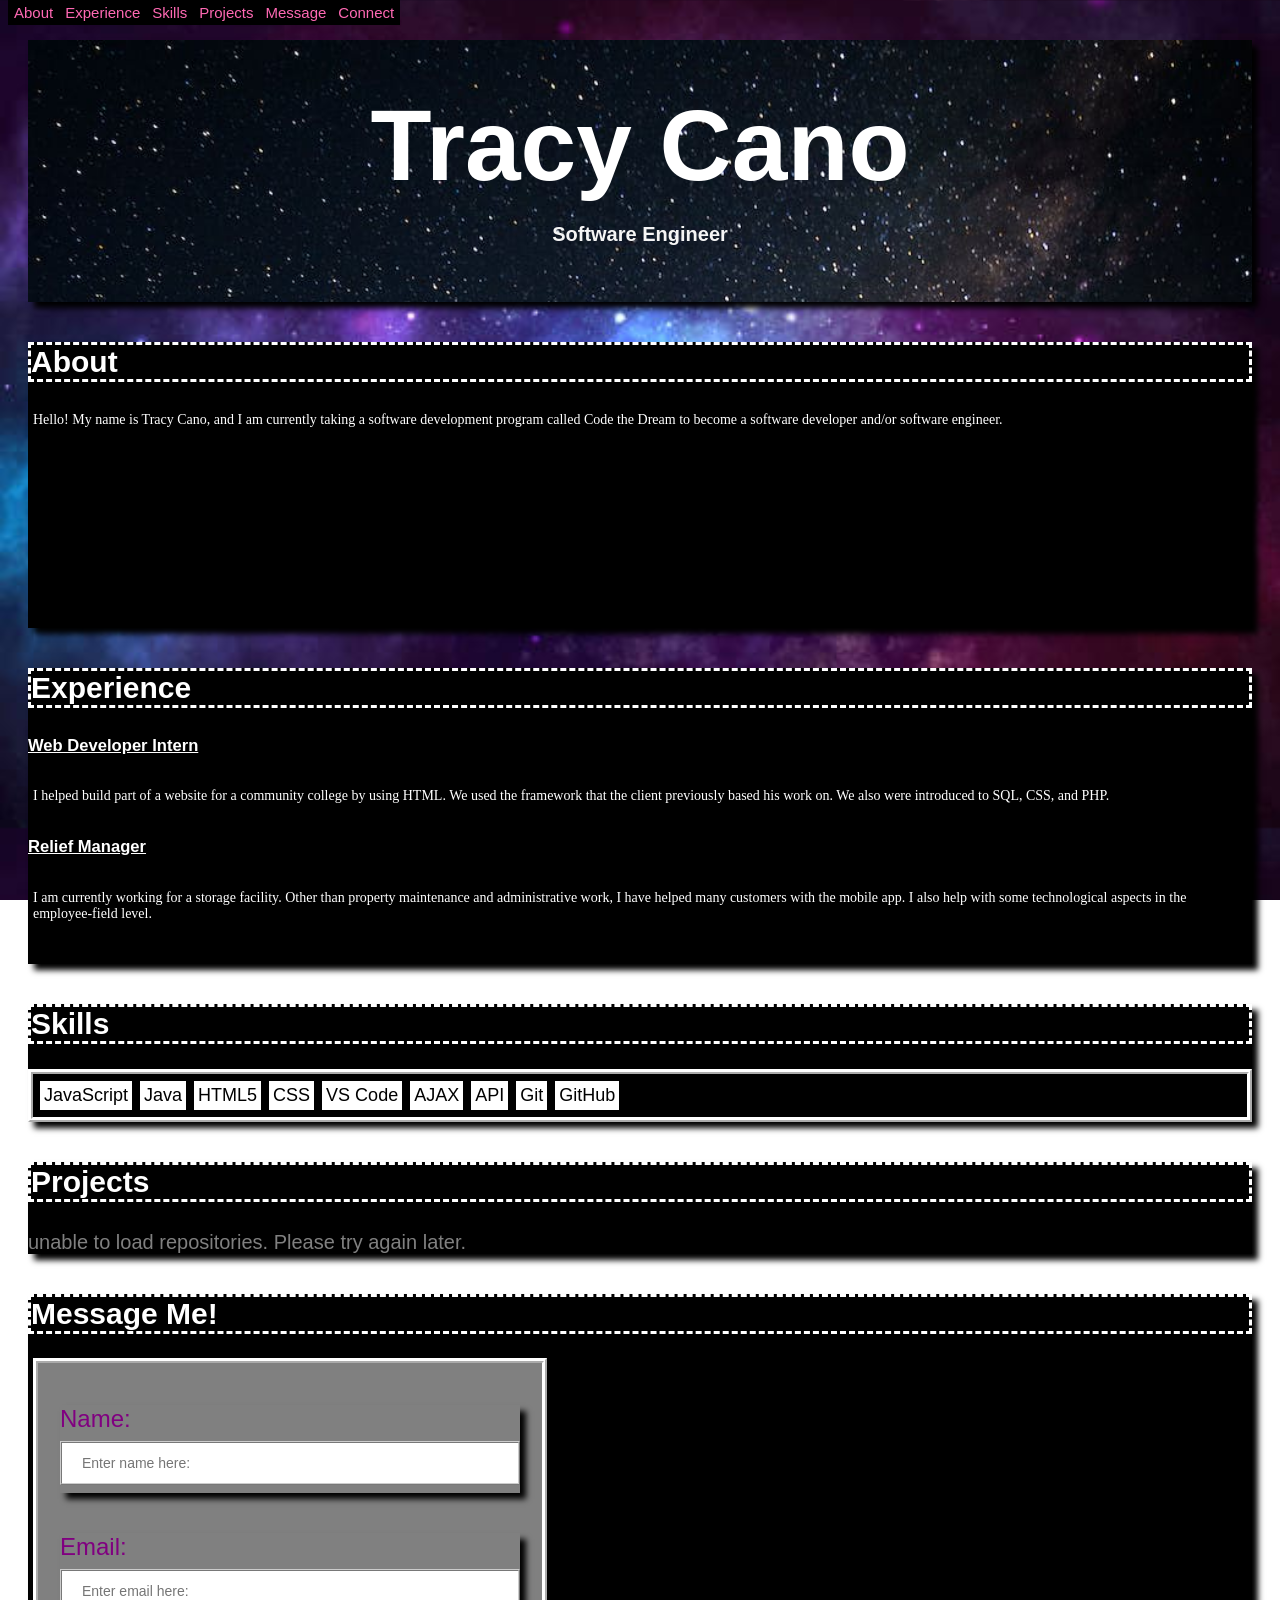
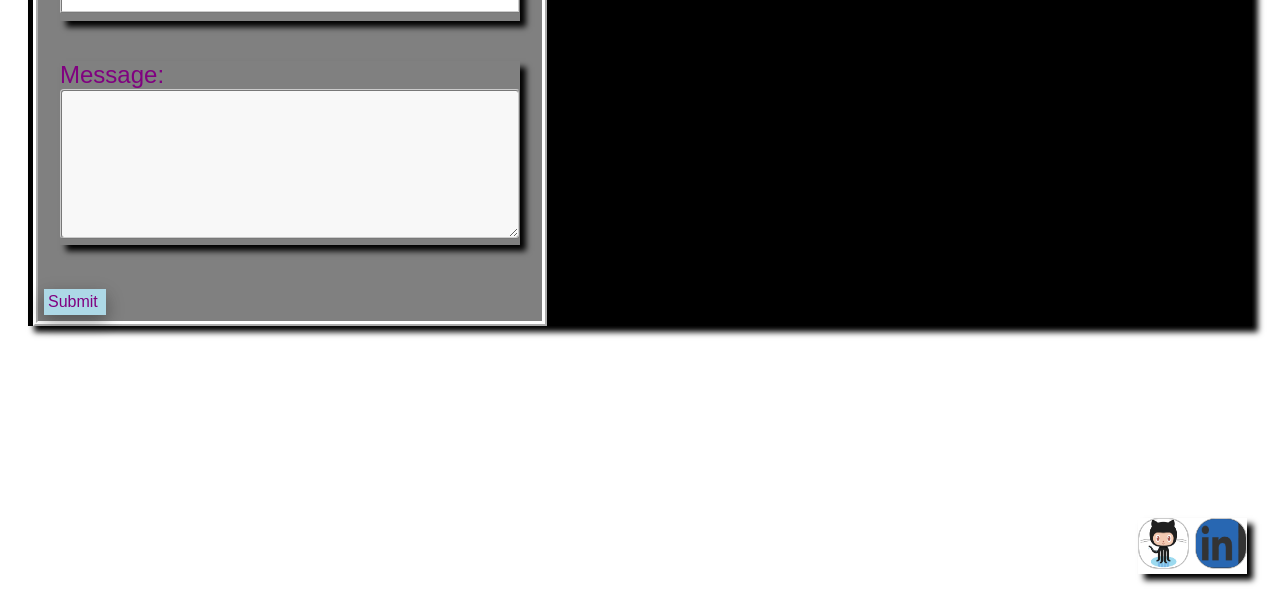
<file: index.html>
<!DOCTYPE html> 
<html lang = "en">
<head>
      <div class="header">
      <title>Tracy Cano</title>
      </div>
        <meta charset="UTF-8">
        <meta name="keywords" content="HTML, CSS, JavaScript, Java">
        <meta name="author" content="Tracy Cano">
        <meta name="viewport" content="width=device-width, initial-scale=1.0">        
        <link rel="stylesheet" href="css/index.css"> 
</head>

<body>
  <nav class= "topnav" position="sticky">
    <a href="#about">About</a>
    <a href="#experience">Experience</a>
    <a href="#skills">Skills</a>
    <a href="#project-section">Projects</a>
    <a href="#message">Message</a>
    <a href="#connect">Connect</a>
  </nav>
    
    <section id = "software">
        <br/>
        <br/>
          <h4>Tracy Cano</h4>
          <h3>Software Engineer</h3>
        <br/>
        <br/>
    </section>

          <section id="box" class="software">
            <div id ="about">
              <h2>About</h2>
          <table> 
            <p>Hello! My name is Tracy Cano, and I am currently taking a software development program 
              called Code the Dream to become a software developer and/or software engineer.</p>
              <figure><embed src="https://wakatime.com/share/@30ed46b4-c098-4894-a177-43d3f048c9e4/bde5a86b-8703-49ba-8aef-bdf5a20df5d9.svg"></embed></figure>
        </table>
            </div>
          
        </section>

    
<section id="box">
  <div id ="experience">
    <h2>Experience</h2>

    <h5><u>Web Developer Intern</u></h5>
    <p> I helped build part of a website for a community college by using HTML. 
      We used the framework that the client previously based his work on. 
      We also were introduced to SQL, CSS, and PHP.
    </p>
    
    <h5><u>Relief Manager</u></h5>
    <p> I am currently working for a storage facility.
      Other than property maintenance and administrative work, 
      I have helped many customers with the mobile app. 
      I also help with some technological aspects in the employee-field level.
    </p>
    <br/>
    </section>     
  </div>



<section id="box">
  <h2>Skills</h2>
  <div class="flex-container" id="skills">
    <ul class ="skillsection"></ul>
  </div>
</section>

<section class="project" id="project-section">
  <h2>Projects</h2>
  <ul></ul>
</section>

<section id="box">
  <h2>Message Me!</h2>
      <div id="message" class="message flex-container"> 
            <form name = "leave_message" class="message-form"> 
              
                <section class="name">
                  <label for="name"> Name: </label>
                 
                    <input type= "text" 
                            name = "name"
                            required = "true"
                            placeholder= "Enter name here:"
                            />
                  </section>
                  
                  <section class = "email" >
                  <label for="email"> Email: </label>
                  
                    <input type="email" 
                            name = "email"
                            required = "true"
                            placeholder="Enter email here:"
                            />
                  </section>
             
            <section class = "message1">
              <label for="message"> Message:</label>
              <br/>
                  <textarea name="message"> </textarea>
            </section>

              <button class="submit">Submit </button>
          </div>
            </form>
</section>

            
        <section id = "messages" style="visibility: hidden">
          <h2 id = "messages_header">Messages</h2>
          <ul></ul>
        </section>

<footer> <div class = "footer">
<section class="links" id="connect">
       <a href="https://github.com/trca831" style="display:inline-block" target="_blank"> 
        <img src="/instructions/Octocat.jpg"
            alt="Github logo"
            style="width: 49px; height: 49px" /> </a>

        <a href="https://www.linkedin.com/in/tracy-cano-24592b70/" style="display:inline-block" target="_blank">
          <img src="/instructions/link.png"
          alt="LinkedIn Logo"
          style="width: 50px; height:49px"/></a> 
</section>

</div>
</footer> 
<script src = "js/index.js">  </script>

</body>
</html>
</file>
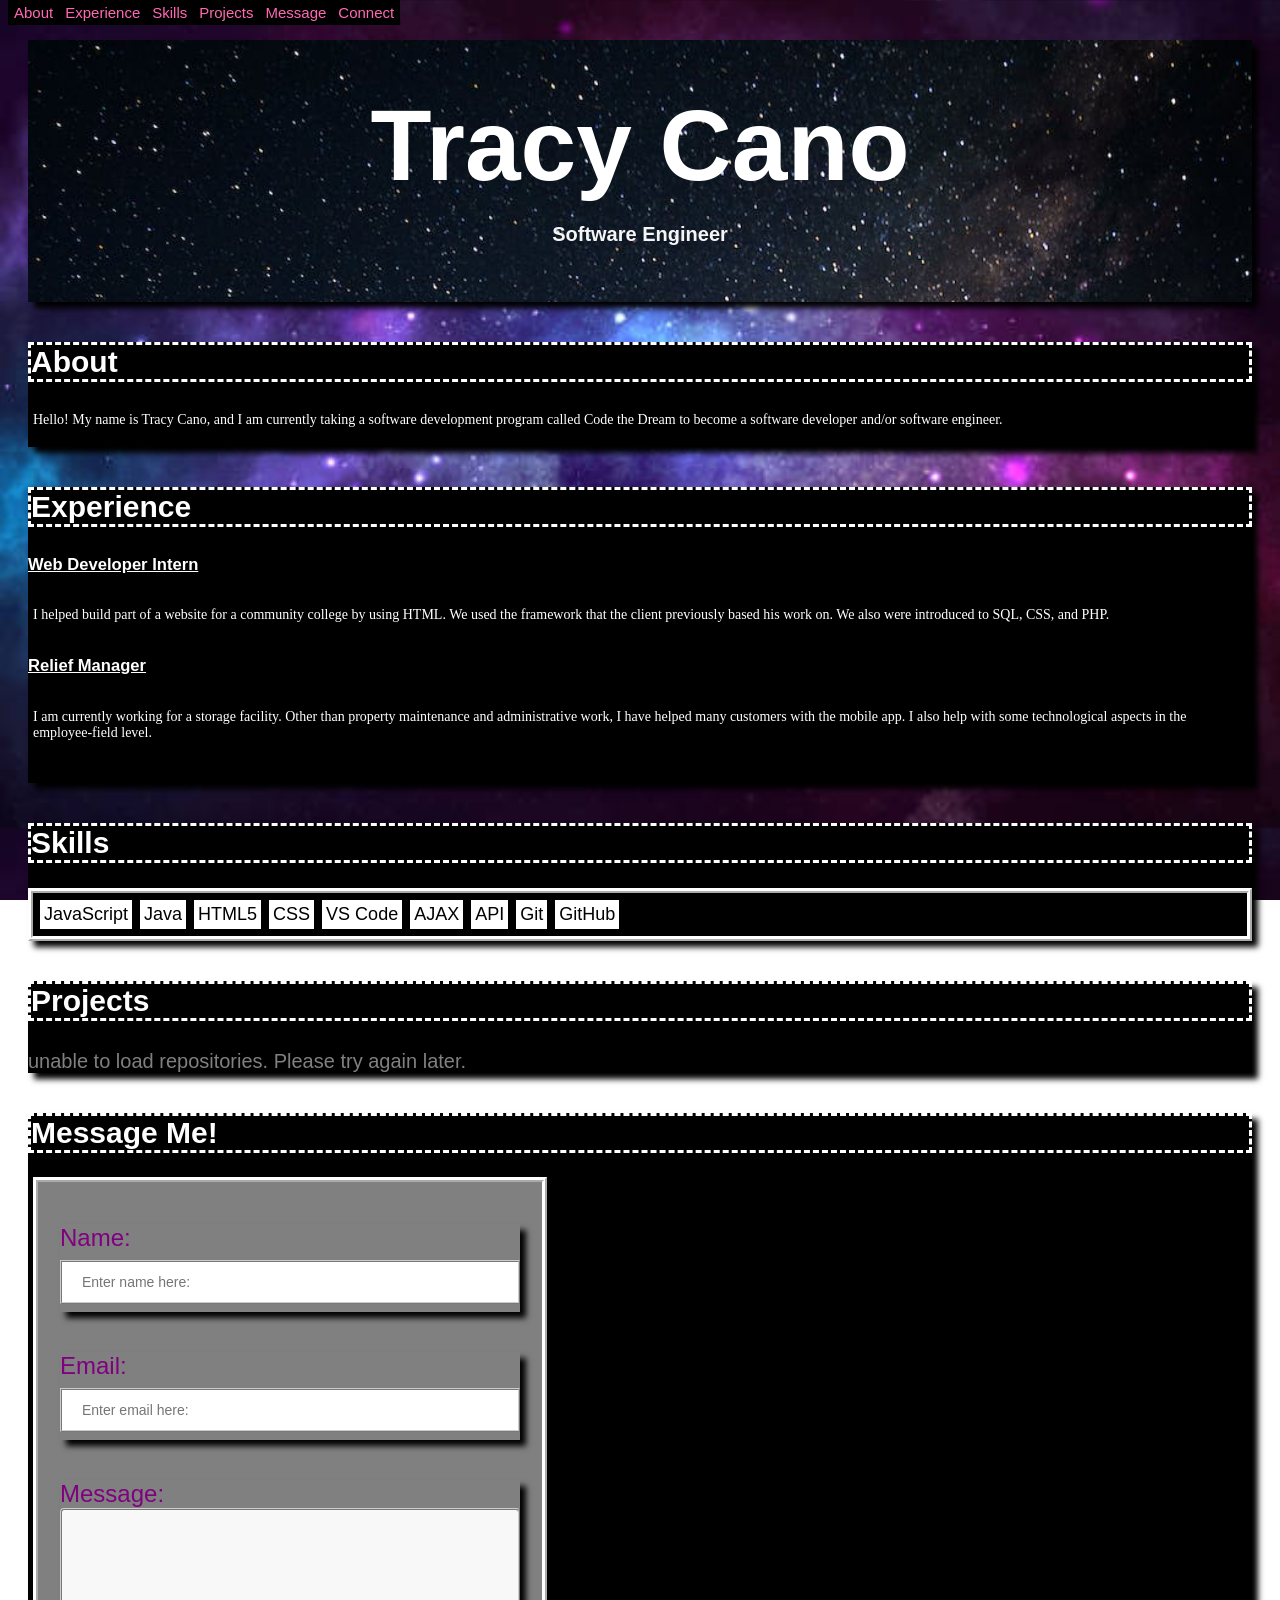
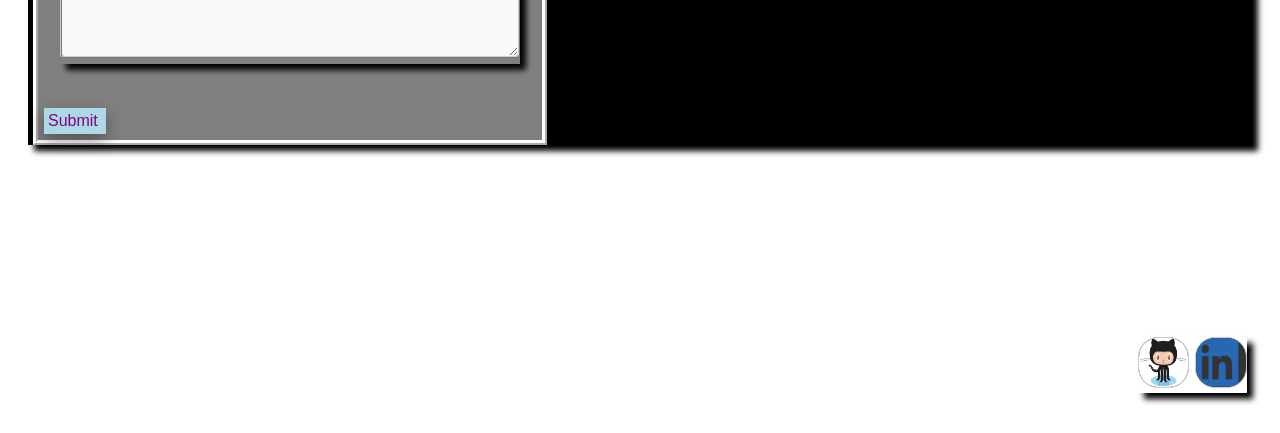
<file: instructions/index.html>
<!DOCTYPE html> 
<html lang = "en">
<head>
      <div class="header">
      <title>Tracy Cano</title>
      </div>
        <meta charset="UTF-8">
        <meta name="keywords" content="HTML, CSS, JavaScript, Java">
        <meta name="author" content="Tracy Cano">
        <meta name="viewport" content="width=device-width, initial-scale=1.0">        
        <link rel="stylesheet" href="css/index.css"> 
</head>

<body>
  <nav class= "topnav" position="sticky">
    <a href="#about">About</a>
    <a href="#experience">Experience</a>
    <a href="#skills">Skills</a>
    <a href="#project-section">Projects</a>
    <a href="#message">Message</a>
    <a href="#connect">Connect</a>
  </nav>
    
    <section id = "software">
        <br/>
        <br/>
          <h4>Tracy Cano</h4>
          <h3>Software Engineer</h3>
        <br/>
        <br/>
    </section>

          <section id="box" class="software">
            <div id ="about">
              <h2>About</h2>
          <table> 
            <p>Hello! My name is Tracy Cano, and I am currently taking a software development program 
              called Code the Dream to become a software developer and/or software engineer.</p>
        </table>
            </div>
          
        </section>

    
<section id="box">
  <div id ="experience">
    <h2>Experience</h2>

    <h5><u>Web Developer Intern</u></h5>
    <p> I helped build part of a website for a community college by using HTML. 
      We used the framework that the client previously based his work on. 
      We also were introduced to SQL, CSS, and PHP.
    </p>
    
    <h5><u>Relief Manager</u></h5>
    <p> I am currently working for a storage facility.
      Other than property maintenance and administrative work, 
      I have helped many customers with the mobile app. 
      I also help with some technological aspects in the employee-field level.
    </p>
    <br/>
    </section>     
  </div>



<section id="box">
  <h2>Skills</h2>
  <div class="flex-container" id="skills">
    <ul class ="skillsection"></ul>
  </div>
</section>

<section class="project" id="project-section">
  <h2>Projects</h2>
  <ul></ul>
</section>

<section id="box">
  <h2>Message Me!</h2>
      <div id="message" class="message flex-container"> 
            <form name = "leave_message" class="message-form"> 
              
                <section class="name">
                  <label for="name"> Name: </label>
                 
                    <input type= "text" 
                            name = "name"
                            required = "true"
                            placeholder= "Enter name here:"
                            />
                  </section>
                  
                  <section class = "email" >
                  <label for="email"> Email: </label>
                  
                    <input type="email" 
                            name = "email"
                            required = "true"
                            placeholder="Enter email here:"
                            />
                  </section>
             
            <section class = "message1">
              <label for="message"> Message:</label>
              <br/>
                  <textarea name="message"> </textarea>
            </section>

              <button class="submit">Submit </button>
          </div>
            </form>
</section>

            
        <section id = "messages" style="visibility: hidden">
          <h2 id = "messages_header">Messages</h2>
          <ul></ul>
        </section>

<footer> <div class = "footer">
<section class="links" id="connect">
       <a href="https://github.com/trca831" style="display:inline-block" target="_blank"> 
        <img src="/instructions/Octocat.jpg"
            alt="Github logo"
            style="width: 49px; height: 49px" /> </a>

        <a href="https://www.linkedin.com/in/tracy-cano-24592b70/" style="display:inline-block" target="_blank">
          <img src="/instructions/link.png"
          alt="LinkedIn Logo"
          style="width: 50px; height:49px"/></a> 
</section>

</div>
</footer> 
<script src = "js/index.js">  </script>

</body>
</html>
</file>
<file: css/index.css>
body {
  background-image: url("/instructions/galaxy.jpeg");
  background-size: 100%;
  background-repeat: repeat;
  background-size: contain;
  background-attachment: fixed;
  font-family: 'Trebuchet MS', 'Lucida Sans Unicode', 'Lucida Grande', 'Lucida Sans', Arial, sans-serif;
  color: grey;
  font-size: 20px;
}

#software {
  background-image: url("/instructions/space.jpeg");
  background-repeat:repeat;
  background-size: cover;
  opacity: 100%;
}

.software {
  font: bold;
}

.topnav {
  background-color: black;
  overflow:hidden;
  position:fixed;
  margin-top: -40px;
}

/* Style the links inside the navigation bar */
.topnav a {
  float: left;
  color: #f2f2f2;
  text-align: center;
  padding: 4px 6px;
  text-decoration: none;
  font-size: 15px;
}

/* Change the color of links on hover */
.topnav a:hover {
  background-color: #ddd;
  color: black;
}

title {
  font-family: Cambria, Cochin, Georgia, Times, 'Times New Roman', serif;
  font-display: swap;
  background-color: #346abb;
}

.container {
  display: flex;
  align-items: center;
  justify-content: center;
  border-style: none;
  border-color: white;
  border-width: 10px;
}

.image {
  flex-basis: 40%;
}

.text {
  font-size: 20px;
  padding-left: 20px;
}

img {
  float: center;
  max-width: 100%;
  display: block;
  margin-left: auto;
  margin-right: auto;
  border-radius: 20px;
  background-color: #333;
  border-color: #ccc;
  border-style: ridge;
  border-width: 1px;
}

.inline {
display: inline;
}

ul {
  margin: 2px;
  padding: 1px;
  font-size: 12px;
  flex-direction: row;
}

ul li {
  list-style-type: none;
  background: white;
  color: black;
  margin: 4px;
  font-size: 18px;
  flex-direction: row;
  padding: 4px;
}

a, a:link, a:visited, a:focus, a:hover, a:active{
  color:hotpink;
  cursor:grab;
}

.column {
      float: left;
      width: 1100px;
      padding: 10px;
      background-color: white;
      border-style:groove;
    }

.row:after {
      content: "";
      display: table;
      clear: both;
    }

  h1 { 
    color: rgb(10, 10, 10);
    font-family: Impact, Haettenschweiler, 'Arial Narrow Bold', sans-serif;
    text-align: center;
    font-size: 120px;
    
  }

  /* Sub-topics like About, Experience, etc */
  h2 {
    color: white;
    font-family: Verdana, Geneva, Tahoma, sans-serif;
    text-align: left;
    font-size: 30px;
    border-style:dashed;
  }

  /* software engineer title */
  h3 { 
    color: whitesmoke;
    text-align: center;
    font-size:20px;
    margin-bottom: 10px;
  }

  /* my name Tracy Cano */
  h4 {
    color: white;
    text-align: center;
    font-size:100px;
    border-width: 2px;
    margin: 2px; 
  }

  h5 {
    color: white;
    text-align: left;
  }

  #box {
    background-color: black;
    background-repeat:repeat;
    background-size: cover;
  }

  #skills {
    background-color: black;
    font-size: 12px;
  }

  #project-section {
    list-style-type: none;
    background-color: black;
  }

  section {
    box-shadow: 6px 6px 6px black;
    margin: 40px 20px 40px 20px;
    animation: mymove 5s infinite;
  }

  @keyframes mymove {
    50% {box-shadow: 10px 20px 30px black;}
  }

  p {
    font-family: verdana;
    font-size: 14px;
    font-style: normal;
    padding: 5px;
    color: white;
  }

  .copyright {
    text-align: center;
  }

  #messages ul {
    display: flex;
  }

  #messages {
    background-color: black;
    background-repeat:repeat;
    background-size: cover;
  }

  .message {
    border-style:ridge;
    background-color: grey;
    width: 500px;
    padding: 2px;
    margin: 5px;
    font-size: 24px;
    color: purple;
    display: flex;
    flex-direction:column-reverse;
  }

  input[type=text]{
    width: 100%;
    padding: 12px 20px;
    margin: 8px 0;
    font-size: 14px;
    box-sizing: border-box;
    border: 2px ridge #ccc;
  }

  input[type=email]{
    width: 100%;
    padding: 12px 20px;
    margin: 8px 0;
    font-size: 14px;
    box-sizing: border-box;
    border: 2px ridge #ccc;
  }

  textarea {
    width: 100%;
    height: 150px;
    padding: 12px 20px;
    box-sizing: border-box;
    border: 2px ridge #ccc;
    border-radius: 4px;
    background-color: #f8f8f8;
    font-size: 14px;
  }

  input[type=submit] {
    size: 50px;
    background-color:rgb(5, 6, 6);
    border: 30px;
    padding: 16px 32px;
    text-decoration: double;
    margin: 2px 2px;
    cursor: pointer;
  }

  .footer {
    text-align: left;
    padding: 5px;
  }

  .links{
    float: right;
  }

  button {
    background-color: lightblue;
    border: none;
    color: purple;
    padding: 4px 8px 4px 4px;
    text-align: center;
    text-decoration: none;
    display: inline-block;
    font-size: 16px;
    margin:4px;
  }

  .submit {
    box-shadow: 0 8px 16px 0 rgba(0,0,0,0.2), 0 6px 20px 0 rgba(0,0,0,0.19);
  }

  .remove-button {
    box-shadow: 4px 8px 16px 0 rgba(0,0,0,0.2), 0 6px 20px 0 rgba(0,0,0,0.19);
  }

  .edit-button {
    box-shadow: 4px 8px 16px 0 rgba(0,0,0,0.2), 0 6px 20px 0 rgba(0,0,0,0.19);
  }
 
  .flex-container {
  display: flex;
  background-color: grey;
  border: 5px ridge white;
}

.flex-container > div {
  background-color: black;
  margin: 5px;
  padding: 2px;
  font-size: 20px;
  font-variant: small-caps;
}

.skillsection {
  display: flex;
  justify-content: space-evenly;
  font-size: 400px;
}

@media (max-width: 400px) {
  body {
    background-color: lightblue;
    flex-direction: column;
  }
}
</file>
<file: instructions/css/index.css>
body {
  background-image: url("/instructions/galaxy.jpeg");
  background-size: 100%;
  background-repeat: repeat;
  background-size: contain;
  background-attachment: fixed;
  font-family: 'Trebuchet MS', 'Lucida Sans Unicode', 'Lucida Grande', 'Lucida Sans', Arial, sans-serif;
  color: grey;
  font-size: 20px;
}

#software {
  background-image: url("/instructions/space.jpeg");
  background-repeat:repeat;
  background-size: cover;
  opacity: 100%;
}

.software {
  font: bold;
}

.topnav {
  background-color: black;
  overflow:hidden;
  position:fixed;
  margin-top: -40px;
}

/* Style the links inside the navigation bar */
.topnav a {
  float: left;
  color: #f2f2f2;
  text-align: center;
  padding: 4px 6px;
  text-decoration: none;
  font-size: 15px;
}

/* Change the color of links on hover */
.topnav a:hover {
  background-color: #ddd;
  color: black;
}

title {
  font-family: Cambria, Cochin, Georgia, Times, 'Times New Roman', serif;
  font-display: swap;
  background-color: #346abb;
}

.container {
  display: flex;
  align-items: center;
  justify-content: center;
  border-style: none;
  border-color: white;
  border-width: 10px;
}

.image {
  flex-basis: 40%;
}

.text {
  font-size: 20px;
  padding-left: 20px;
}

img {
  float: center;
  max-width: 100%;
  display: block;
  margin-left: auto;
  margin-right: auto;
  border-radius: 20px;
  background-color: #333;
  border-color: #ccc;
  border-style: ridge;
  border-width: 1px;
}

.inline {
display: inline;
}

ul {
  margin: 2px;
  padding: 1px;
  font-size: 12px;
  flex-direction: row;
}

ul li {
  list-style-type: none;
  background: white;
  color: black;
  margin: 4px;
  font-size: 18px;
  flex-direction: row;
  padding: 4px;
}

a, a:link, a:visited, a:focus, a:hover, a:active{
  color:hotpink;
  cursor:grab;
}

.column {
      float: left;
      width: 1100px;
      padding: 10px;
      background-color: white;
      border-style:groove;
    }

.row:after {
      content: "";
      display: table;
      clear: both;
    }

  h1 { 
    color: rgb(10, 10, 10);
    font-family: Impact, Haettenschweiler, 'Arial Narrow Bold', sans-serif;
    text-align: center;
    font-size: 120px;
    
  }

  /* Sub-topics like About, Experience, etc */
  h2 {
    color: white;
    font-family: Verdana, Geneva, Tahoma, sans-serif;
    text-align: left;
    font-size: 30px;
    border-style:dashed;
  }

  /* software engineer title */
  h3 { 
    color: whitesmoke;
    text-align: center;
    font-size:20px;
    margin-bottom: 10px;
  }

  /* my name Tracy Cano */
  h4 {
    color: white;
    text-align: center;
    font-size:100px;
    border-width: 2px;
    margin: 2px; 
  }

  h5 {
    color: white;
    text-align: left;
  }

  #box {
    background-color: black;
    background-repeat:repeat;
    background-size: cover;
  }

  #skills {
    background-color: black;
    font-size: 12px;
  }

  #project-section {
    list-style-type: none;
    background-color: black;
  }

  section {
    box-shadow: 6px 6px 6px black;
    margin: 40px 20px 40px 20px;
    animation: mymove 5s infinite;
  }

  @keyframes mymove {
    50% {box-shadow: 10px 20px 30px black;}
  }

  p {
    font-family: verdana;
    font-size: 14px;
    font-style: normal;
    padding: 5px;
    color: white;
  }

  .copyright {
    text-align: center;
  }

  #messages ul {
    display: flex;
  }

  #messages {
    background-color: black;
    background-repeat:repeat;
    background-size: cover;
  }

  .message {
    border-style:ridge;
    background-color: grey;
    width: 500px;
    padding: 2px;
    margin: 5px;
    font-size: 24px;
    color: purple;
    display: flex;
    flex-direction:column-reverse;
  }

  input[type=text]{
    width: 100%;
    padding: 12px 20px;
    margin: 8px 0;
    font-size: 14px;
    box-sizing: border-box;
    border: 2px ridge #ccc;
  }

  input[type=email]{
    width: 100%;
    padding: 12px 20px;
    margin: 8px 0;
    font-size: 14px;
    box-sizing: border-box;
    border: 2px ridge #ccc;
  }

  textarea {
    width: 100%;
    height: 150px;
    padding: 12px 20px;
    box-sizing: border-box;
    border: 2px ridge #ccc;
    border-radius: 4px;
    background-color: #f8f8f8;
    font-size: 14px;
  }

  input[type=submit] {
    size: 50px;
    background-color:rgb(5, 6, 6);
    border: 30px;
    padding: 16px 32px;
    text-decoration: double;
    margin: 2px 2px;
    cursor: pointer;
  }

  .footer {
    text-align: left;
    padding: 5px;
  }

  .links{
    float: right;
  }

  button {
    background-color: lightblue;
    border: none;
    color: purple;
    padding: 4px 8px 4px 4px;
    text-align: center;
    text-decoration: none;
    display: inline-block;
    font-size: 16px;
    margin:4px;
  }

  .submit {
    box-shadow: 0 8px 16px 0 rgba(0,0,0,0.2), 0 6px 20px 0 rgba(0,0,0,0.19);
  }

  .remove-button {
    box-shadow: 4px 8px 16px 0 rgba(0,0,0,0.2), 0 6px 20px 0 rgba(0,0,0,0.19);
  }

  .edit-button {
    box-shadow: 4px 8px 16px 0 rgba(0,0,0,0.2), 0 6px 20px 0 rgba(0,0,0,0.19);
  }
 
  .flex-container {
  display: flex;
  background-color: grey;
  border: 5px ridge white;
}

.flex-container > div {
  background-color: black;
  margin: 5px;
  padding: 2px;
  font-size: 20px;
  font-variant: small-caps;
}

.skillsection {
  display: flex;
  justify-content: space-evenly;
  font-size: 400px;
}

@media (max-width: 400px) {
  body {
    background-color: lightblue;
    flex-direction: column;
  }
}
</file>
